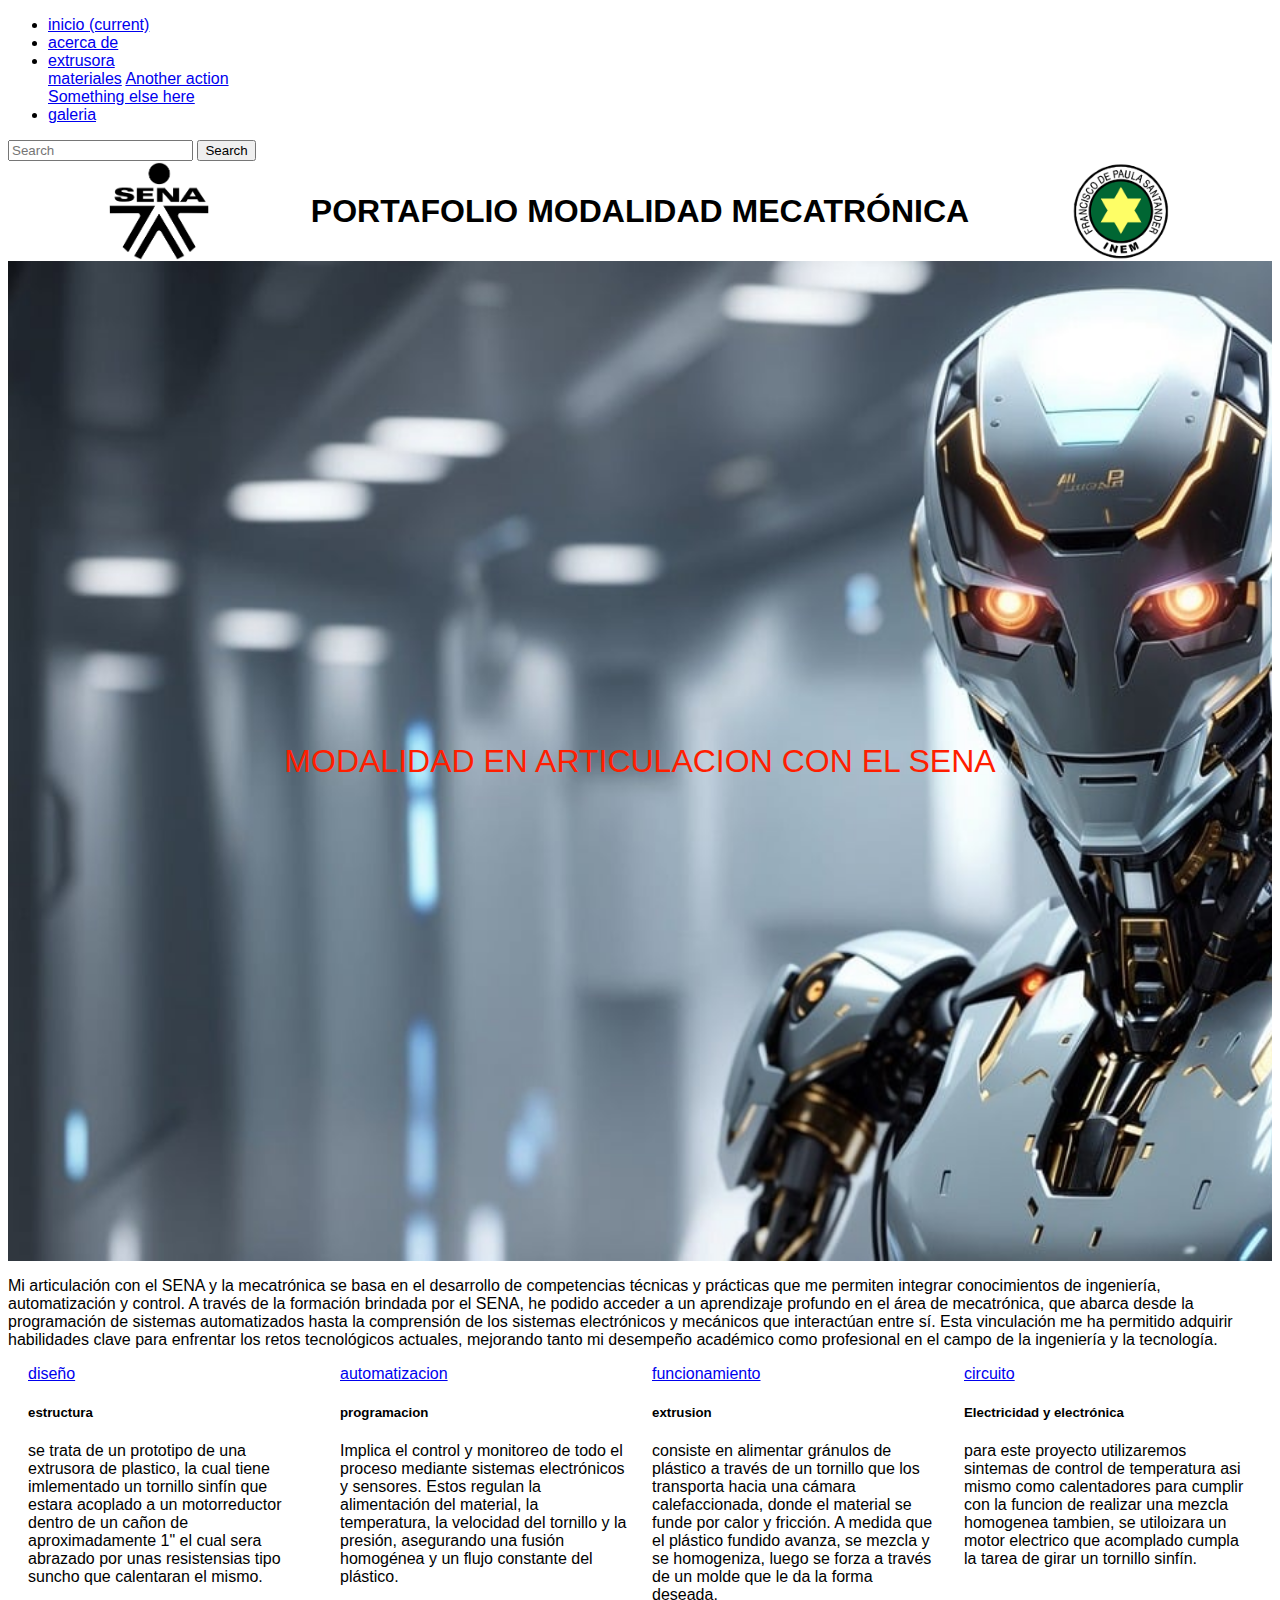
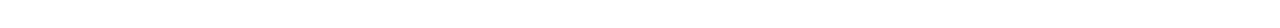
<file: index.html>
<!DOCTYPE html>
<html lang="en">
<head>
    <meta charset="UTF-8">
    <meta name="viewport" content="width=device-width, initial-scale=1.0">
    <link rel="stylesheet" href="./style.css">
    <title>Portafolio Mecatronica</title>
</head>
<body>
   
</body>
</html>



<!doctype html>
<html lang="en">
  <head>
    <nav class="navbar navbar-expand-lg navbar-light bg-light">

  <div class="collapse navbar-collapse" id="navbarSupportedContent">
    <ul class="navbar-nav mr-auto">
      <li class="nav-item active">
        <a class="nav-link" href="./index.html">inicio <span class="sr-only">(current)</span></a>
      </li>
      <li class="nav-item">
        <a class="nav-link" href="./about.html">acerca de</a>
      </li>
      <li class="nav-item dropdown">
        <a class="nav-link dropdown-toggle" href="./inyactora.html" role="button" data-toggle="dropdown" aria-expanded="false">
          extrusora
        </a>
        <div class="dropdown-menu">
          <a class="dropdown-item" href="./materiales.html">materiales</a>
          <a class="dropdown-item" href="#">Another action</a>
          <div class="dropdown-divider"></div>
          <a class="dropdown-item" href="#">Something else here</a>
        </div>
      </li>
      <li class="nav-item">
        <a class="nav-link" href="./about.html">galeria</a>
      </li>
    </ul>
    <form class="form-inline my-2 my-lg-0">
      <input class="form-control mr-sm-2" type="search" placeholder="Search" aria-label="Search">
      <button class="btn btn-outline-success my-2 my-sm-0" type="submit">Search</button>
    </form>
  </div>
</nav>
    <!-- Required meta tags -->
    <meta charset="utf-8">
    <meta name="viewport" content="width=device-width, initial-scale=1, shrink-to-fit=no">
<link rel="stylesheet" href="style.css">
    <!-- Bootstrap CSS -->
    <link rel="stylesheet" href="https://cdn.jsdelivr.net/npm/bootstrap@4.6.2/dist/css/bootstrap.min.css" integrity="sha384-xOolHFLEh07PJGoPkLv1IbcEPTNtaed2xpHsD9ESMhqIYd0nLMwNLD69Npy4HI+N" crossorigin="anonymous">
  </head>
  <body>
    <header> 
        <div id="contenedor_encabezado">
            <img class="logo" src="./img/logo sena.png" alt="" srcset="logo sena">
            <h1 id="titulo">PORTAFOLIO MODALIDAD MECATRÓNICA</h1>
            <img class="logo" src="./img/logo inem.webp" alt="" srcset="logo inem">
        </div>
       <div id="contenedor_banner"> 
        <p id="subtitulo">MODALIDAD EN ARTICULACION CON EL SENA</p>
       </div>
    </header>
        <main>
        <section>
            <div id="descripcion">
                <p>
                    Mi articulación con el SENA y la mecatrónica se basa en el desarrollo de competencias técnicas y prácticas que me permiten integrar conocimientos de ingeniería, 
                    automatización y control. A través de la formación brindada por el SENA, he podido acceder a un aprendizaje profundo en el área de mecatrónica, que abarca desde 
                    la programación de sistemas automatizados hasta la comprensión de los sistemas electrónicos y mecánicos que interactúan entre sí. Esta vinculación me ha permitido 
                    adquirir habilidades clave para enfrentar los retos tecnológicos actuales, mejorando tanto mi desempeño académico como profesional en el campo de la ingeniería y la tecnología.
                </p>

            </div>
        </section>
        <div id="tarjetas">
              <div class="card border-secondary mb-3" style="max-width: 18rem;">
               <a href="diseño.html"><div class="card-header">diseño </div></a> 
                <div class="card-body text-secondary">
                  <h5 class="card-title">estructura</h5>
                  <p class="card-text">se trata de un prototipo de una extrusora de plastico, la cual tiene imlementado un tornillo sinfín que estara acoplado a un motorreductor dentro de un cañon de aproximadamente 1" el cual sera abrazado por unas resistensias tipo suncho que calentaran el mismo.   </p>
                </div>
            </div>
              <div class="card border-warning mb-3" style="max-width: 18rem;">
                <a href="automatizacion"><div class="card-header">automatizacion</div></a>
                <div class="card-body text-warning">
                  <h5 class="card-title">programacion</h5>
                  <p class="card-text">Implica el control y monitoreo de todo el proceso mediante sistemas electrónicos y sensores. Estos regulan la alimentación del material, la temperatura, la velocidad del tornillo y la presión, asegurando una fusión homogénea y un flujo constante del plástico.</p>
                </div>
              </div>
              <div class="card border-info mb-3" style="max-width: 18rem;">
                <a href="funcion"><div class="card-header">funcionamiento</div></a>
                <div class="card-body text-info">
                  <h5 class="card-title">extrusion</h5>
                  <p class="card-text">consiste en alimentar gránulos de plástico a través de un tornillo que los transporta hacia una cámara calefaccionada, donde el material se funde por calor y fricción. A medida que el plástico fundido avanza, se mezcla y se homogeniza, luego se forza a través de un molde que le da la forma deseada.</p>
                </div>
              </div>
              <div class="card border-light mb-3" style="max-width: 18rem;">
               <a href="circuito"><div class="card-header">circuito</div></a>
                <div class="card-body">
                  <h5 class="card-title">Electricidad y electrónica</h5>
                  <p class="card-text">para este proyecto utilizaremos sintemas de control de temperatura asi mismo como calentadores para cumplir con la funcion de realizar una mezcla homogenea tambien, se utiloizara un motor electrico que acomplado cumpla la tarea de girar un tornillo sinfín. </p>
                </div>
              </div>
              
        </div>
    </main>
    <!-- Optional JavaScript; choose one of the two! -->

    <!-- Option 1: jQuery and Bootstrap Bundle (includes Popper) -->
    <script src="https://cdn.jsdelivr.net/npm/jquery@3.5.1/dist/jquery.slim.min.js" integrity="sha384-DfXdz2htPH0lsSSs5nCTpuj/zy4C+OGpamoFVy38MVBnE+IbbVYUew+OrCXaRkfj" crossorigin="anonymous"></script>
    <script src="https://cdn.jsdelivr.net/npm/bootstrap@4.6.2/dist/js/bootstrap.bundle.min.js" integrity="sha384-Fy6S3B9q64WdZWQUiU+q4/2Lc9npb8tCaSX9FK7E8HnRr0Jz8D6OP9dO5Vg3Q9ct" crossorigin="anonymous"></script>

    <!-- Option 2: Separate Popper and Bootstrap JS -->
    <!--
    <script src="https://cdn.jsdelivr.net/npm/jquery@3.5.1/dist/jquery.slim.min.js" integrity="sha384-DfXdz2htPH0lsSSs5nCTpuj/zy4C+OGpamoFVy38MVBnE+IbbVYUew+OrCXaRkfj" crossorigin="anonymous"></script>
    <script src="https://cdn.jsdelivr.net/npm/popper.js@1.16.1/dist/umd/popper.min.js" integrity="sha384-9/reFTGAW83EW2RDu2S0VKaIzap3H66lZH81PoYlFhbGU+6BZp6G7niu735Sk7lN" crossorigin="anonymous"></script>
    <script src="https://cdn.jsdelivr.net/npm/bootstrap@4.6.2/dist/js/bootstrap.min.js" integrity="sha384-+sLIOodYLS7CIrQpBjl+C7nPvqq+FbNUBDunl/OZv93DB7Ln/533i8e/mZXLi/P+" crossorigin="anonymous"></script>
    -->
  </body>
</html>
</file>
<file: style.css>
:root{
    font-family: Arial, Helvetica, sans-serif;
} 
.logo{
    width: 100px;
}
#contenedor_encabezado{
    width: 100%;
    display: flex;
    justify-content: space-evenly;
    align-items: center;
   
}
#titulo{
    color: black;
}
#contenedor_banner{
    display: flex;
    justify-content: center;
    align-items: center;
    background-image: url(./img/banner.jpg);
    height: 1000px;
    background-size: cover;
    background-repeat: no-repeat;
}
#descripcion{
    font-family: Arial, Helvetica, sans-serif

}
 #subtitulo{
    font-size: xx-large;
    color:rgb(255, 30, 0);
 }
 #tarjetas{
    margin-left: 20px;
    margin-right: 20px;
    display: flex;
    justify-content:space-between ;
    gap: px 10px;

 }
</file>
